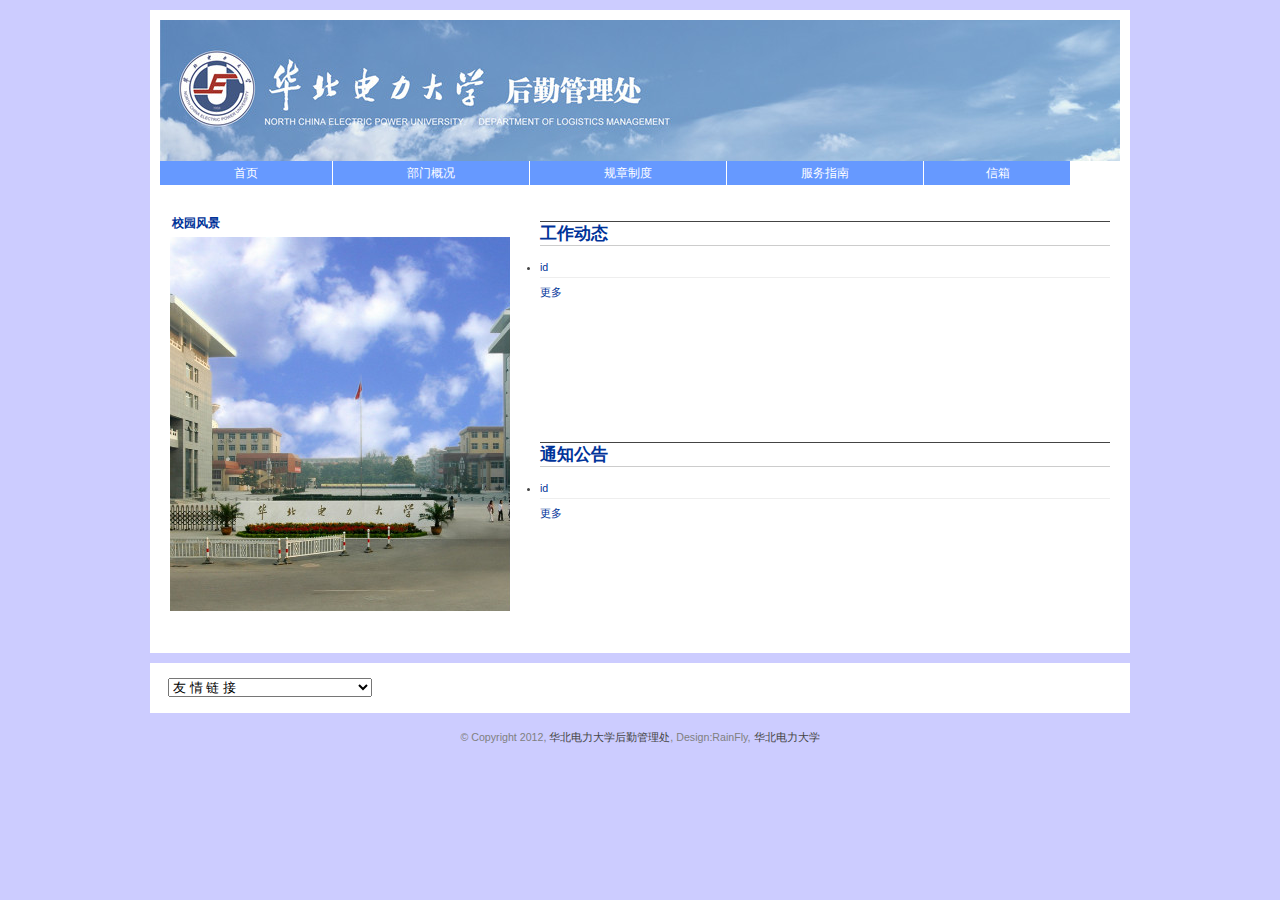
<file: index.htm>
﻿
<head>
	<title>华北电力大学（保定）后勤管理处</title>
	<meta http-equiv="Content-Type" content="text/html; charset=utf-8" />
	<link rel="stylesheet" type="text/css" href="css/main.css" media="screen" />
<script language="JavaScript">
　　var i = 1;
　　banner1= new Image();
　　banner1.src = "images\\1.jpg";
　　banner2 = new Image();
　　banner2.src = "images\\2.jpg";
　　banner3 = new Image();
　　banner3.src = "images\\3.jpg";
　　banner4 = new Image();
　　banner4.src = "images\\4.jpg";
　　function startTime(){
　　var time= new Date();
　　hours= time.getHours();
　　mins= time.getMinutes();
　　secs= time.getSeconds();
　　closeTime=hours*3600+mins*60+secs;
　　closeTime+=3;
　　Timer();
　　}
　　function Timer(){
　　var time= new Date();
　　hours= time.getHours();
　　mins= time.getMinutes();
　　secs= time.getSeconds();
　　curTime=hours*3600+mins*60+secs
　　if (curTime>=closeTime){
　　if (i<4){ // 图形总数
　　i++;
　　document.banner.src = eval("banner"+i+".src");
　　}
　　else {
　　i = 1;
　　document.banner.src = eval("banner"+i+".src");
　　}
　　startTime();
　　}
　　else{
　　window.setTimeout("Timer()",1000)}
　　}
　　</script>
</head>
<body style="text-align:center" onLoad=" startTime();">
	<div id="content">
		<img src=images/header.jpg>
		<ul id="menu">
			<li><a href="#">首页</a></li>
			<li><a href="department.htm">部门概况</a></li>
			<li><a href="rules.htm">规章制度</a></li>
			<li><a href="serve.htm">服务指南</a></li>
			<li><a id="last" href="#">信箱</a></li>
		</ul>
		<div style="clear: both;"></div>
		<div class="first">
			<h3>校园风景</h3>
		<p>
<img src="images\2.jpg" border=0 name="banner">
</p>
		</div>
		<div class="second">
            	<h2>工作动态</h2>
           	<div>
          	<ul>
			
			    <li><a>id</a></li>
			
			</ul>
			</div>
			<p class="more"><a href="#">更多</a></p>
		</div>
<div style="clear: both;"></div>
		<div class="third last">
			<h2>通知公告</h2>
			<div>
			 <ul>
		      
			  <li><a>id</a></li>
			   
		  </ul>
		  </div>
			<p class="more"><a href="#">更多</a></p>
		</div>
		
<div style="clear: both;"></div>
</div>	
<div id="prefooter">
		<p>
<select class="input" onChange="if(this.value!='')window.open(this.value);this.options[0].selected=true" size="1">
<option value="" selected>友 情 链 接</option>
<option value=http://www.21caas.com/>中国院校后勤信息网</option>
<option value=http://news.hbcf.edu.cn/hqc/>河北金融学院后勤处</option>
<option value=http://202.206.96.204/hqjt/list.asp?id=246>河北师范大学后勤集团</option>
<option value=http://hqjt.hbu.edu.cn/>河北大学后勤集团</option>
<option value=http://houqin.hebut.edu.cn/>河北工业大学后勤处</option>
<option value=http://hqc.depart.hebust.edu.cn/>河北科技大学总务处</option>
<option value=http://hqjt.depart.hebust.edu.cn/web/index.asp>河北科技大学后勤集团</option>
<option value=http://202.206.48.73/houj/default.asp>河北医科大学后勤处</option>
<option value=http://houqin.heuu.edu.cn/UI/Default.aspx>河北联合大学后勤集团</option>
<option value=http://hqc.stdu.edu.cn/>石家庄铁道学院后勤管理处</option>
<option value=http://www.jiayuanchina.com/houqin/>河北工程大学后勤集团</option>
<option value=http://www.neu.edu.cn/houqin/>东北大学后勤服务中心</option>
<option value=http://hqjt.xidian.edu.cn/>西安电子科技大学后勤服务集团</option>
<option value=http://www2.cqjtu.edu.cn/hq/>重庆交通大学后勤服务总公司</option>
</select>
</p>
	</div>
	<div id="footer">
		<p>© Copyright 2012, <a href="#">华北电力大学后勤管理处</a>, Design:RainFly, <a title="华北电力大学" href="http://202.206.208.65/">华北电力大学</a></p>
	</div>
</body>
</html>
</file>
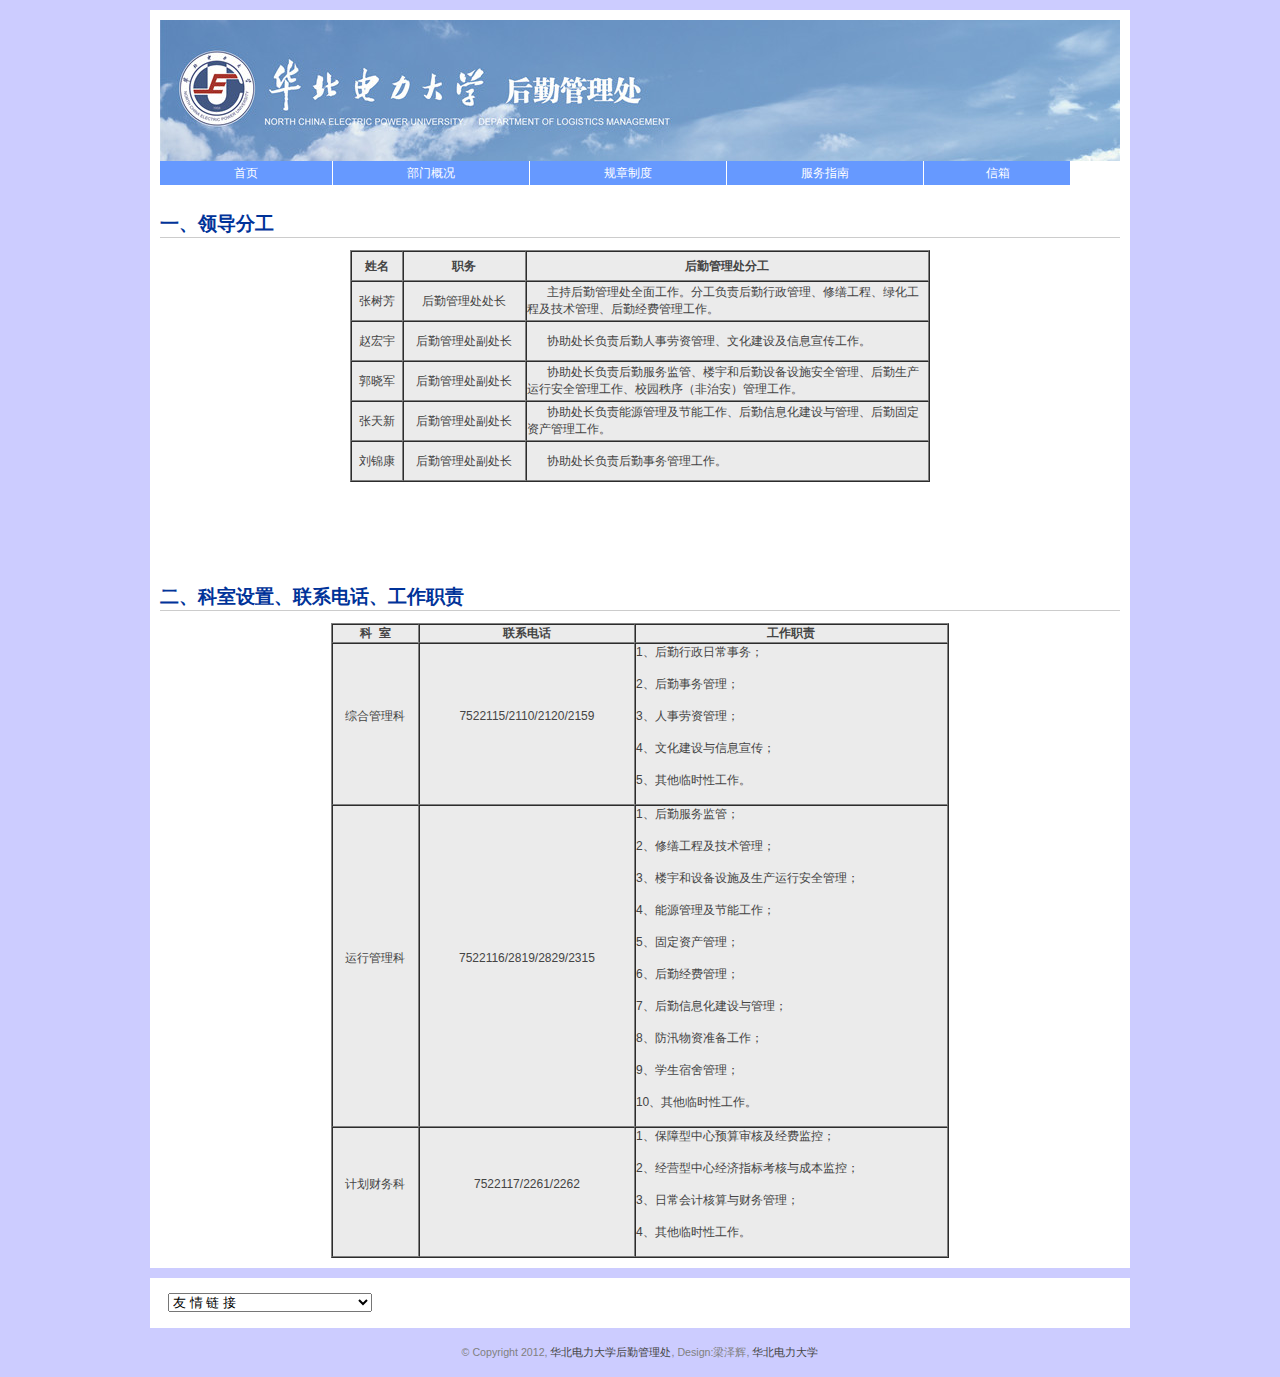
<file: department.htm>
﻿<head>
<meta http-equiv="Content-Type" content="text/html; charset=utf-8" />
<title>部门概况</title>
<link href="css/main.css" rel="stylesheet" type="text/css" />
</head>

<body style="text-align:center">
<div id="content">
		<img src=images/header.jpg>
		<ul id="menu">
			<li><a href="index.htm">首页</a></li>
			<li><a href="department.htm">部门概况</a></li>
			<li><a href="rules.htm">规章制度</a></li>
			<li><a href="serve.htm">服务指南</a></li>
			<li><a id="last" href="#">信箱</a></li>
		</ul>
  <h2 align="left">一、领导分工</h2>
  
  <div align="center">
    <table width="580" border="1" align="center" class="mast" bgcolor="#EBEBEB" cellspacing="0">
      <tr>
        <th width="49" height="30" align="center" valign="middle" scope="col">姓名</th>
        <th width="120" align="center" valign="middle" scope="col">职务</th>
        <th width="397" align="center" valign="middle" scope="col">后勤管理处分工</th>
      </tr>
      <tr>
        <td height="40" align="center" valign="middle">张树芳</td>
        <td align="center" valign="middle">后勤管理处处长</td>
        <td valign="middle">&nbsp;&nbsp;&nbsp;&nbsp;&nbsp;&nbsp;主持后勤管理处全面工作。分工负责后勤行政管理、修缮工程、绿化工程及技术管理、后勤经费管理工作。</td>
      </tr>
      <tr>
        <td height="40" align="center" valign="middle">赵宏宇</td>
        <td align="center" valign="middle">后勤管理处副处长</td>
        <td valign="middle">&nbsp;&nbsp;&nbsp;&nbsp;&nbsp;&nbsp;协助处长负责后勤人事劳资管理、文化建设及信息宣传工作。</td>
      </tr>
      <tr>
        <td height="40" align="center" valign="middle">郭晓军</td>
        <td align="center" valign="middle">后勤管理处副处长</td>
        <td valign="middle">&nbsp;&nbsp;&nbsp;&nbsp;&nbsp;&nbsp;协助处长负责后勤服务监管、楼宇和后勤设备设施安全管理、后勤生产运行安全管理工作、校园秩序（非治安）管理工作。</td>
      </tr> 
      <tr>
        <td height="40" align="center" valign="middle">张天新</td>
        <td align="center" valign="middle">后勤管理处副处长</td>
        <td valign="middle">&nbsp;&nbsp;&nbsp;&nbsp;&nbsp;&nbsp;协助处长负责能源管理及节能工作、后勤信息化建设与管理、后勤固定资产管理工作。</td>
      </tr>
      <tr>
        <td height="40" align="center" valign="middle">刘锦康</td>
        <td align="center" valign="middle">后勤管理处副处长</td>
        <td valign="middle">&nbsp;&nbsp;&nbsp;&nbsp;&nbsp;&nbsp;协助处长负责后勤事务管理工作。</td>
      </tr>
  </table>
  </div>
  <p>&nbsp;
<p>&nbsp;
<p>&nbsp;
<h2 align="left">二、科室设置、联系电话、工作职责</h2>
<div align="center">
<table width="618" border="1" align="center" class="mast"  bgcolor="#EBEBEB" cellspacing="0">
  <tr>
    <th width="83" scope="col" align="center" valign="middle" >科&nbsp;&nbsp;室</th>
    <th width="209" scope="col" align="center" valign="middle" >联系电话</th>
    <th width="304" scope="col" align="center" valign="middle" >工作职责</th>
  </tr>
  <tr>
    <td><p align="center" >综合管理科</p></td>
    <td><p align="center" >7522115/2110/2120/2159</p></td>
    <td><p >1、后勤行政日常事务；</p>
      <p >2、后勤事务管理；</p>
      <p >3、人事劳资管理；</p>
      <p >4、文化建设与信息宣传；</p>
      <p >5、其他临时性工作。</p></td>
  </tr>
  <tr>
    <td><p align="center" >运行管理科</p></td>
    <td><p align="center" >7522116/2819/2829/2315</p></td>
    <td><p >1、后勤服务监管；</p>
      <p >2、修缮工程及技术管理；</p>
      <p >3、楼宇和设备设施及生产运行安全管理；</p>
      <p >4、能源管理及节能工作；</p>
      <p >5、固定资产管理；</p>
      <p >6、后勤经费管理；</p>
      <p >7、后勤信息化建设与管理；</p>
      <p >8、防汛物资准备工作；</p>
      <p >9、学生宿舍管理；</p>
      <p >10、其他临时性工作。</p></td>
  </tr>
  <tr>
    <td><p align="center" >计划财务科</p></td>
    <td><p align="center" >7522117/2261/2262</p></td>
    <td><p >1、保障型中心预算审核及经费监控；</p>
      <p >2、经营型中心经济指标考核与成本监控；</p>
      <p >3、日常会计核算与财务管理；</p>
      <p >4、其他临时性工作。</p></td>
  </tr>
</table>
</div>
<div style="clear: both;"></div>
</div>

<div id="prefooter">
		<p>
<select class="input" onChange="if(this.value!='')window.open(this.value);this.options[0].selected=true" size="1">
<option value="" selected>友 情 链 接</option>
<option value=http://www.21caas.com/>中国院校后勤信息网</option>
<option value=http://news.hbcf.edu.cn/hqc/>河北金融学院后勤处</option>
<option value=http://202.206.96.204/hqjt/list.asp?id=246>河北师范大学后勤集团</option>
<option value=http://hqjt.hbu.edu.cn/>河北大学后勤集团</option>
<option value=http://houqin.hebut.edu.cn/>河北工业大学后勤处</option>
<option value=http://hqc.depart.hebust.edu.cn/>河北科技大学总务处</option>
<option value=http://hqjt.depart.hebust.edu.cn/web/index.asp>河北科技大学后勤集团</option>
<option value=http://202.206.48.73/houj/default.asp>河北医科大学后勤处</option>
<option value=http://houqin.heuu.edu.cn/UI/Default.aspx>河北联合大学后勤集团</option>
<option value=http://hqc.stdu.edu.cn/>石家庄铁道学院后勤管理处</option>
<option value=http://www.jiayuanchina.com/houqin/>河北工程大学后勤集团</option>
<option value=http://www.neu.edu.cn/houqin/>东北大学后勤服务中心</option>
<option value=http://hqjt.xidian.edu.cn/>西安电子科技大学后勤服务集团</option>
<option value=http://www2.cqjtu.edu.cn/hq/>重庆交通大学后勤服务总公司</option>
</select>
</p>
	</div>
	<div id="footer">
		<p>© Copyright 2012, <a href="#">华北电力大学后勤管理处</a>, Design:梁泽辉, <a title="华北电力大学" href="http://202.206.208.65/">华北电力大学</a></p>
	</div>
</body>
</html>
</file>
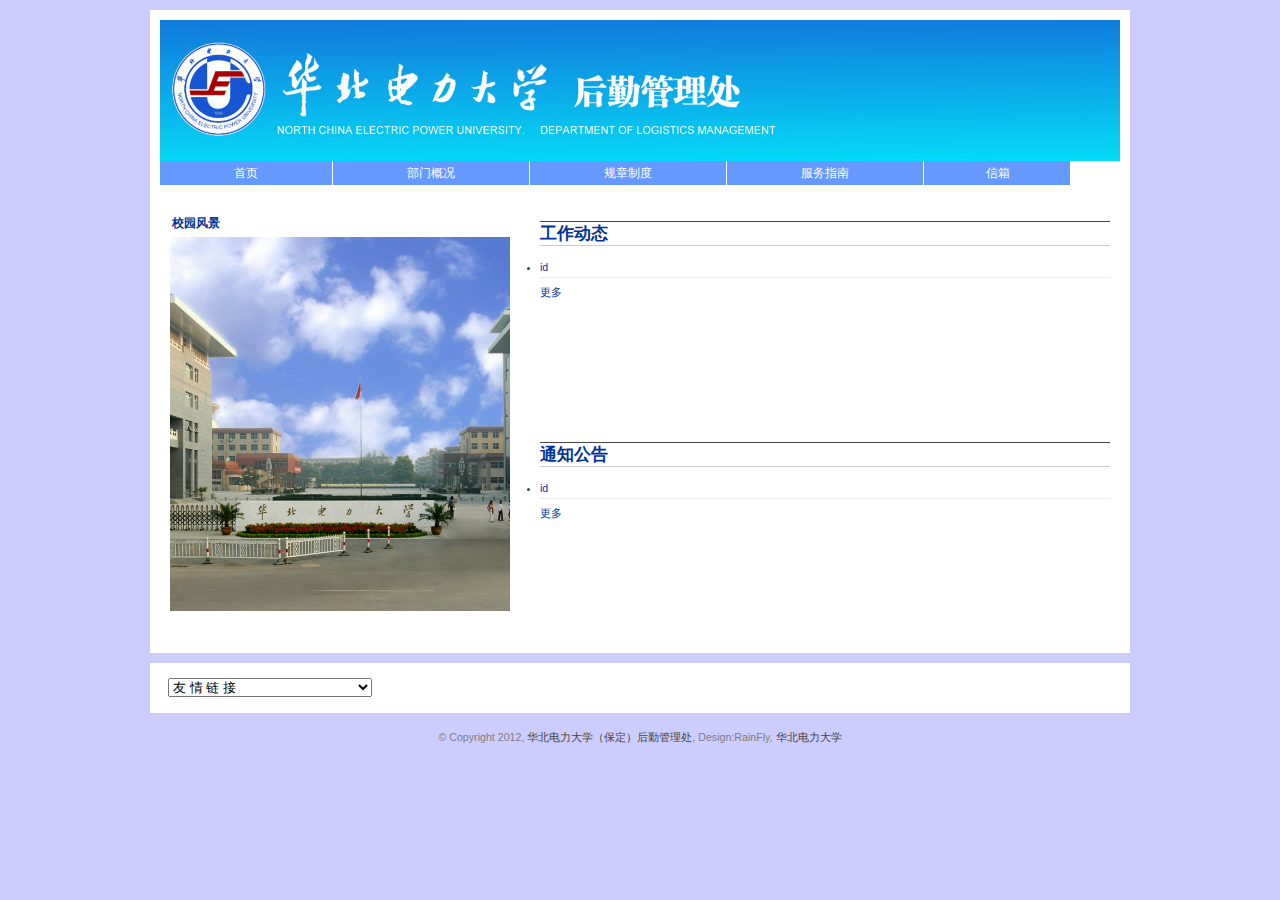
<file: index - 副本 (2).htm>
﻿
<head>
	<title>华北电力大学（保定）后勤管理处</title>
	<meta http-equiv="Content-Type" content="text/html; charset=utf-8" />
	<link rel="stylesheet" type="text/css" href="css/main.css" media="screen" />
<script language="JavaScript">
　　var i = 1;
　　banner1= new Image();
　　banner1.src = "images\\1.jpg";
　　banner2 = new Image();
　　banner2.src = "images\\2.jpg";
　　banner3 = new Image();
　　banner3.src = "images\\3.jpg";
　　banner4 = new Image();
　　banner4.src = "images\\4.jpg";
　　function startTime(){
　　var time= new Date();
　　hours= time.getHours();
　　mins= time.getMinutes();
　　secs= time.getSeconds();
　　closeTime=hours*3600+mins*60+secs;
　　closeTime+=3;
　　Timer();
　　}
　　function Timer(){
　　var time= new Date();
　　hours= time.getHours();
　　mins= time.getMinutes();
　　secs= time.getSeconds();
　　curTime=hours*3600+mins*60+secs
　　if (curTime>=closeTime){
　　if (i<4){ // 图形总数
　　i++;
　　document.banner.src = eval("banner"+i+".src");
　　}
　　else {
　　i = 1;
　　document.banner.src = eval("banner"+i+".src");
　　}
　　startTime();
　　}
　　else{
　　window.setTimeout("Timer()",1000)}
　　}
　　</script>
</head>
<body style="text-align:center" onLoad=" startTime();">
	<div id="content">
		<img src=images/header3.jpg>
		<ul id="menu">
			<li><a href="#">首页</a></li>
			<li><a href="department.htm">部门概况</a></li>
			<li><a href="rules.htm">规章制度</a></li>
			<li><a href="serve.htm">服务指南</a></li>
			<li><a id="last" href="#">信箱</a></li>
		</ul>
		<div style="clear: both;"></div>
		<div class="first">
			<h3>校园风景</h3>
		<p>
<img src="images\2.jpg" border=0 name="banner">
</p>
		</div>
		<div class="second">
            	<h2>工作动态</h2>
           	<div>
          	<ul>
			
			    <li><a>id</a></li>
			
			</ul>
			</div>
			<p class="more"><a href="#">更多</a></p>
		</div>
<div style="clear: both;"></div>
		<div class="third last">
			<h2>通知公告</h2>
			<div>
			 <ul>
		      
			  <li><a>id</a></li>
			   
		  </ul>
		  </div>
			<p class="more"><a href="#">更多</a></p>
		</div>
		
<div style="clear: both;"></div>
</div>	
<div id="prefooter">
		<p>
<select class="input" onChange="if(this.value!='')window.open(this.value);this.options[0].selected=true" size="1">
<option value="" selected>友 情 链 接</option>
<option value=http://www.21caas.com/>中国院校后勤信息网</option>
<option value=http://news.hbcf.edu.cn/hqc/>河北金融学院后勤处</option>
<option value=http://202.206.96.204/hqjt/list.asp?id=246>河北师范大学后勤集团</option>
<option value=http://hqjt.hbu.edu.cn/>河北大学后勤集团</option>
<option value=http://houqin.hebut.edu.cn/>河北工业大学后勤处</option>
<option value=http://hqc.depart.hebust.edu.cn/>河北科技大学总务处</option>
<option value=http://hqjt.depart.hebust.edu.cn/web/index.asp>河北科技大学后勤集团</option>
<option value=http://202.206.48.73/houj/default.asp>河北医科大学后勤处</option>
<option value=http://houqin.heuu.edu.cn/UI/Default.aspx>河北联合大学后勤集团</option>
<option value=http://hqc.stdu.edu.cn/>石家庄铁道学院后勤管理处</option>
<option value=http://www.jiayuanchina.com/houqin/>河北工程大学后勤集团</option>
<option value=http://www.neu.edu.cn/houqin/>东北大学后勤服务中心</option>
<option value=http://hqjt.xidian.edu.cn/>西安电子科技大学后勤服务集团</option>
<option value=http://www2.cqjtu.edu.cn/hq/>重庆交通大学后勤服务总公司</option>
</select>
</p>
	</div>
	<div id="footer">
		<p>© Copyright 2012, <a href="#">华北电力大学（保定）后勤管理处</a>, Design:RainFly, <a title="华北电力大学" href="http://202.206.208.65/">华北电力大学</a></p>
	</div>
</body>
</html>
</file>
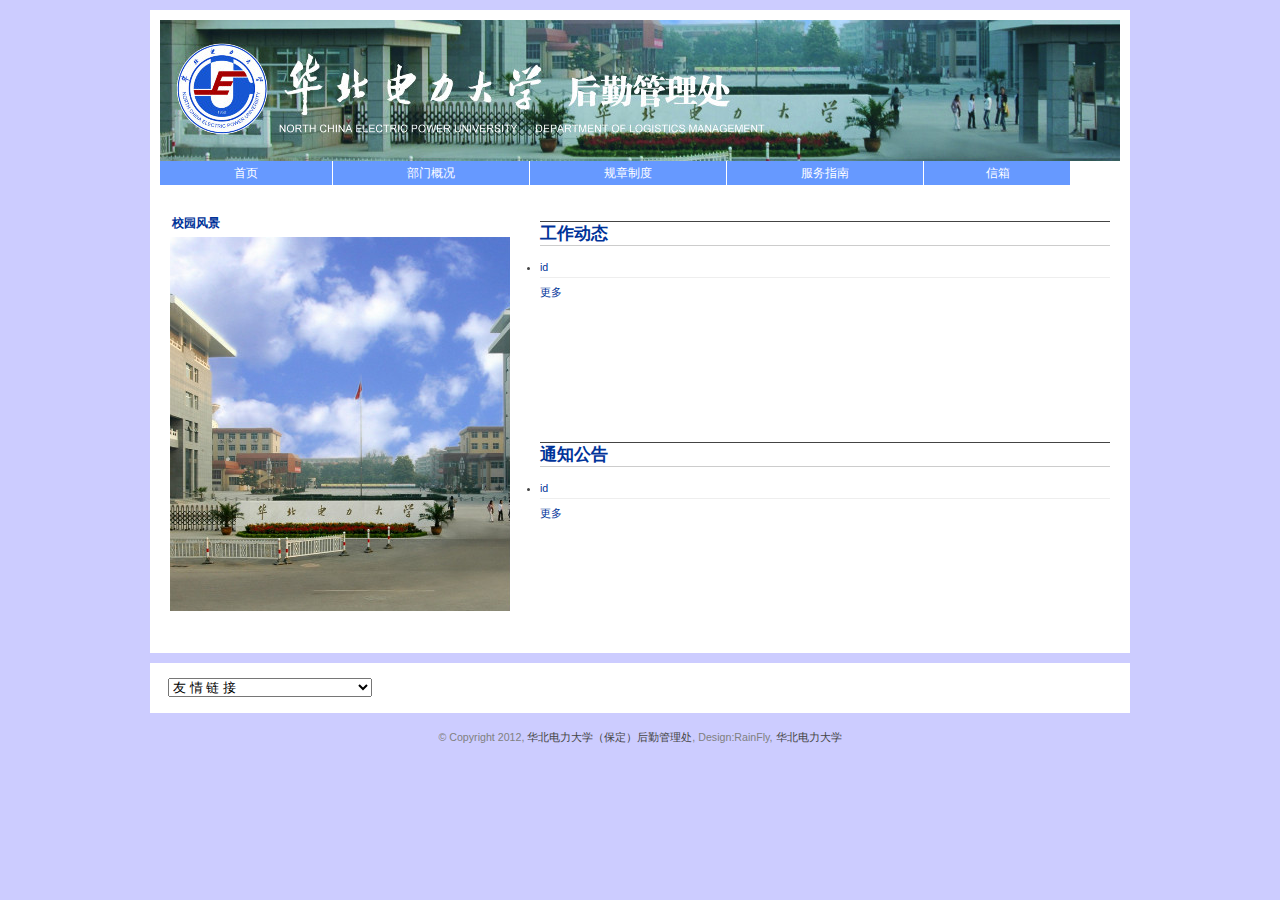
<file: index - 副本 (3).htm>
﻿
<head>
	<title>华北电力大学（保定）后勤管理处</title>
	<meta http-equiv="Content-Type" content="text/html; charset=utf-8" />
	<link rel="stylesheet" type="text/css" href="css/main.css" media="screen" />
<script language="JavaScript">
　　var i = 1;
　　banner1= new Image();
　　banner1.src = "images\\1.jpg";
　　banner2 = new Image();
　　banner2.src = "images\\2.jpg";
　　banner3 = new Image();
　　banner3.src = "images\\3.jpg";
　　banner4 = new Image();
　　banner4.src = "images\\4.jpg";
　　function startTime(){
　　var time= new Date();
　　hours= time.getHours();
　　mins= time.getMinutes();
　　secs= time.getSeconds();
　　closeTime=hours*3600+mins*60+secs;
　　closeTime+=3;
　　Timer();
　　}
　　function Timer(){
　　var time= new Date();
　　hours= time.getHours();
　　mins= time.getMinutes();
　　secs= time.getSeconds();
　　curTime=hours*3600+mins*60+secs
　　if (curTime>=closeTime){
　　if (i<4){ // 图形总数
　　i++;
　　document.banner.src = eval("banner"+i+".src");
　　}
　　else {
　　i = 1;
　　document.banner.src = eval("banner"+i+".src");
　　}
　　startTime();
　　}
　　else{
　　window.setTimeout("Timer()",1000)}
　　}
　　</script>
</head>
<body style="text-align:center" onLoad=" startTime();">
	<div id="content">
		<img src=images/header4.jpg>
		<ul id="menu">
			<li><a href="#">首页</a></li>
			<li><a href="department.htm">部门概况</a></li>
			<li><a href="rules.htm">规章制度</a></li>
			<li><a href="serve.htm">服务指南</a></li>
			<li><a id="last" href="#">信箱</a></li>
		</ul>
		<div style="clear: both;"></div>
		<div class="first">
			<h3>校园风景</h3>
		<p>
<img src="images\2.jpg" border=0 name="banner">
</p>
		</div>
		<div class="second">
            	<h2>工作动态</h2>
           	<div>
          	<ul>
			
			    <li><a>id</a></li>
			
			</ul>
			</div>
			<p class="more"><a href="#">更多</a></p>
		</div>
<div style="clear: both;"></div>
		<div class="third last">
			<h2>通知公告</h2>
			<div>
			 <ul>
		      
			  <li><a>id</a></li>
			   
		  </ul>
		  </div>
			<p class="more"><a href="#">更多</a></p>
		</div>
		
<div style="clear: both;"></div>
</div>	
<div id="prefooter">
		<p>
<select class="input" onChange="if(this.value!='')window.open(this.value);this.options[0].selected=true" size="1">
<option value="" selected>友 情 链 接</option>
<option value=http://www.21caas.com/>中国院校后勤信息网</option>
<option value=http://news.hbcf.edu.cn/hqc/>河北金融学院后勤处</option>
<option value=http://202.206.96.204/hqjt/list.asp?id=246>河北师范大学后勤集团</option>
<option value=http://hqjt.hbu.edu.cn/>河北大学后勤集团</option>
<option value=http://houqin.hebut.edu.cn/>河北工业大学后勤处</option>
<option value=http://hqc.depart.hebust.edu.cn/>河北科技大学总务处</option>
<option value=http://hqjt.depart.hebust.edu.cn/web/index.asp>河北科技大学后勤集团</option>
<option value=http://202.206.48.73/houj/default.asp>河北医科大学后勤处</option>
<option value=http://houqin.heuu.edu.cn/UI/Default.aspx>河北联合大学后勤集团</option>
<option value=http://hqc.stdu.edu.cn/>石家庄铁道学院后勤管理处</option>
<option value=http://www.jiayuanchina.com/houqin/>河北工程大学后勤集团</option>
<option value=http://www.neu.edu.cn/houqin/>东北大学后勤服务中心</option>
<option value=http://hqjt.xidian.edu.cn/>西安电子科技大学后勤服务集团</option>
<option value=http://www2.cqjtu.edu.cn/hq/>重庆交通大学后勤服务总公司</option>
</select>
</p>
	</div>
	<div id="footer">
		<p>© Copyright 2012, <a href="#">华北电力大学（保定）后勤管理处</a>, Design:RainFly, <a title="华北电力大学" href="http://202.206.208.65/">华北电力大学</a></p>
	</div>
</body>
</html>
</file>
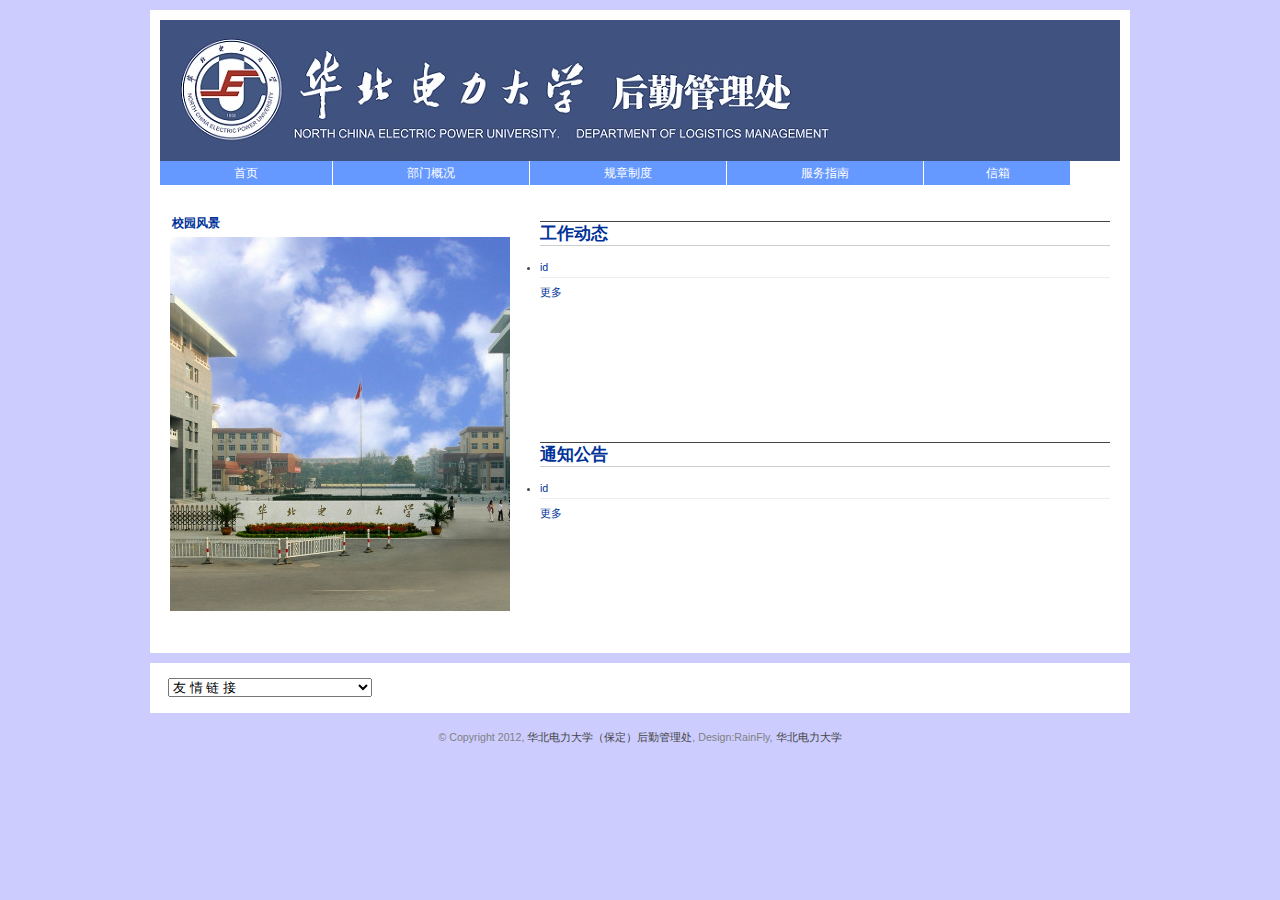
<file: index - 副本.htm>
﻿
<head>
	<title>华北电力大学（保定）后勤管理处</title>
	<meta http-equiv="Content-Type" content="text/html; charset=utf-8" />
	<link rel="stylesheet" type="text/css" href="css/main.css" media="screen" />
<script language="JavaScript">
　　var i = 1;
　　banner1= new Image();
　　banner1.src = "images\\1.jpg";
　　banner2 = new Image();
　　banner2.src = "images\\2.jpg";
　　banner3 = new Image();
　　banner3.src = "images\\3.jpg";
　　banner4 = new Image();
　　banner4.src = "images\\4.jpg";
　　function startTime(){
　　var time= new Date();
　　hours= time.getHours();
　　mins= time.getMinutes();
　　secs= time.getSeconds();
　　closeTime=hours*3600+mins*60+secs;
　　closeTime+=3;
　　Timer();
　　}
　　function Timer(){
　　var time= new Date();
　　hours= time.getHours();
　　mins= time.getMinutes();
　　secs= time.getSeconds();
　　curTime=hours*3600+mins*60+secs
　　if (curTime>=closeTime){
　　if (i<4){ // 图形总数
　　i++;
　　document.banner.src = eval("banner"+i+".src");
　　}
　　else {
　　i = 1;
　　document.banner.src = eval("banner"+i+".src");
　　}
　　startTime();
　　}
　　else{
　　window.setTimeout("Timer()",1000)}
　　}
　　</script>
</head>
<body style="text-align:center" onLoad=" startTime();">
	<div id="content">
		<img src=images/header2.jpg>
		<ul id="menu">
			<li><a href="#">首页</a></li>
			<li><a href="department.htm">部门概况</a></li>
			<li><a href="rules.htm">规章制度</a></li>
			<li><a href="serve.htm">服务指南</a></li>
			<li><a id="last" href="#">信箱</a></li>
		</ul>
		<div style="clear: both;"></div>
		<div class="first">
			<h3>校园风景</h3>
		<p>
<img src="images\2.jpg" border=0 name="banner">
</p>
		</div>
		<div class="second">
            	<h2>工作动态</h2>
           	<div>
          	<ul>
			
			    <li><a>id</a></li>
			
			</ul>
			</div>
			<p class="more"><a href="#">更多</a></p>
		</div>
<div style="clear: both;"></div>
		<div class="third last">
			<h2>通知公告</h2>
			<div>
			 <ul>
		      
			  <li><a>id</a></li>
			   
		  </ul>
		  </div>
			<p class="more"><a href="#">更多</a></p>
		</div>
		
<div style="clear: both;"></div>
</div>	
<div id="prefooter">
		<p>
<select class="input" onChange="if(this.value!='')window.open(this.value);this.options[0].selected=true" size="1">
<option value="" selected>友 情 链 接</option>
<option value=http://www.21caas.com/>中国院校后勤信息网</option>
<option value=http://news.hbcf.edu.cn/hqc/>河北金融学院后勤处</option>
<option value=http://202.206.96.204/hqjt/list.asp?id=246>河北师范大学后勤集团</option>
<option value=http://hqjt.hbu.edu.cn/>河北大学后勤集团</option>
<option value=http://houqin.hebut.edu.cn/>河北工业大学后勤处</option>
<option value=http://hqc.depart.hebust.edu.cn/>河北科技大学总务处</option>
<option value=http://hqjt.depart.hebust.edu.cn/web/index.asp>河北科技大学后勤集团</option>
<option value=http://202.206.48.73/houj/default.asp>河北医科大学后勤处</option>
<option value=http://houqin.heuu.edu.cn/UI/Default.aspx>河北联合大学后勤集团</option>
<option value=http://hqc.stdu.edu.cn/>石家庄铁道学院后勤管理处</option>
<option value=http://www.jiayuanchina.com/houqin/>河北工程大学后勤集团</option>
<option value=http://www.neu.edu.cn/houqin/>东北大学后勤服务中心</option>
<option value=http://hqjt.xidian.edu.cn/>西安电子科技大学后勤服务集团</option>
<option value=http://www2.cqjtu.edu.cn/hq/>重庆交通大学后勤服务总公司</option>
</select>
</p>
	</div>
	<div id="footer">
		<p>© Copyright 2012, <a href="#">华北电力大学（保定）后勤管理处</a>, Design:RainFly, <a title="华北电力大学" href="http://202.206.208.65/">华北电力大学</a></p>
	</div>
</body>
</html>
</file>
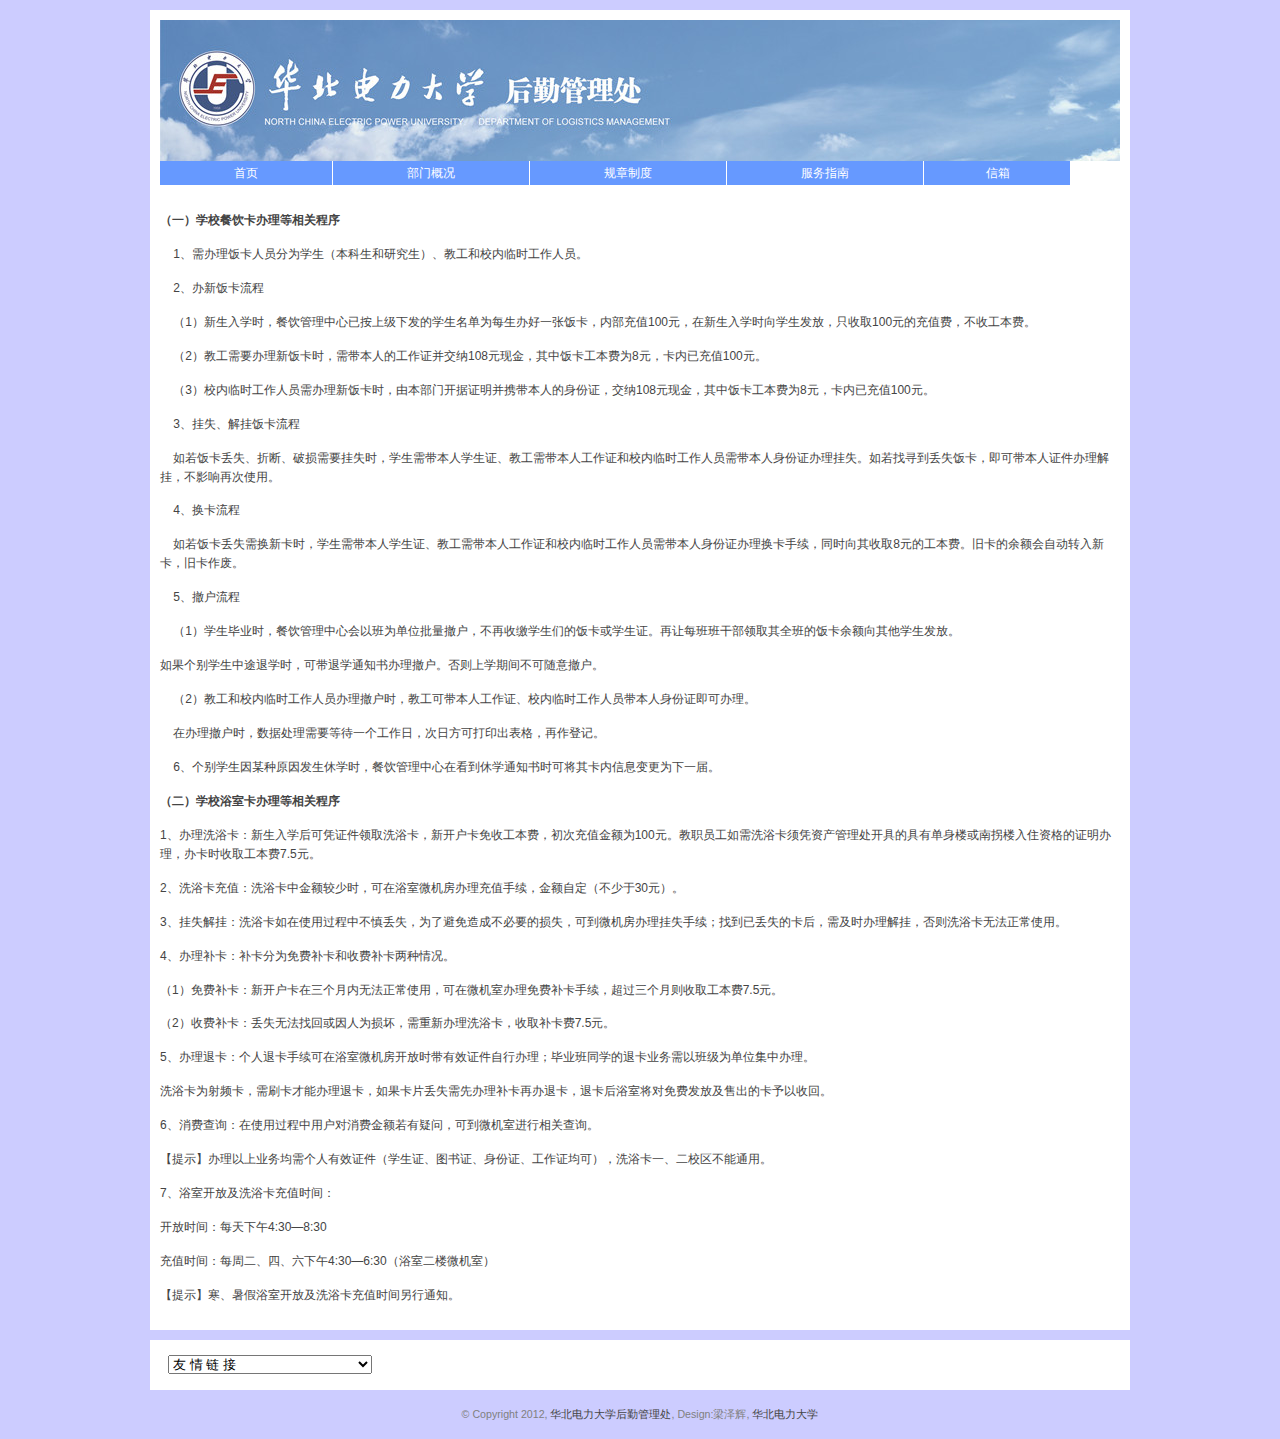
<file: rules.htm>
﻿<head>
<meta http-equiv="Content-Type" content="text/html; charset=utf-8" />
<title>规章制度</title>
<link href="css/main.css" rel="stylesheet" type="text/css" />
</head>

<body style="text-align:center">
<div id="content">
		<img src=images/header.jpg>
		<ul id="menu">
			<li><a href="index.htm">首页</a></li>
			<li><a href="department.htm">部门概况</a></li>
			<li><a href="rules.htm">规章制度</a></li>
			<li><a href="serve.htm">服务指南</a></li>
			<li><a id="last" href="#">信箱</a></li>
		</ul>
<div align="left" class="mast">
        <p ><strong>（一）学校餐饮卡办理等相关程序 </strong></p>
		<p >&nbsp;&nbsp;&nbsp;&nbsp;1、需办理饭卡人员分为学生（本科生和研究生）、教工和校内临时工作人员。 </p>
		<p >&nbsp;&nbsp;&nbsp;&nbsp;2、办新饭卡流程 </p>
		<p >&nbsp;&nbsp;&nbsp;&nbsp;（1）新生入学时，餐饮管理中心已按上级下发的学生名单为每生办好一张饭卡，内部充值100元，在新生入学时向学生发放，只收取100元的充值费，不收工本费。 </p>
		<p >&nbsp;&nbsp;&nbsp;&nbsp;（2）教工需要办理新饭卡时，需带本人的工作证并交纳108元现金，其中饭卡工本费为8元，卡内已充值100元。 </p>
		<p >&nbsp;&nbsp;&nbsp;&nbsp;（3）校内临时工作人员需办理新饭卡时，由本部门开据证明并携带本人的身份证，交纳108元现金，其中饭卡工本费为8元，卡内已充值100元。 </p>
		<p >&nbsp;&nbsp;&nbsp;&nbsp;3、挂失、解挂饭卡流程 </p>
		<p >&nbsp;&nbsp;&nbsp;&nbsp;如若饭卡丢失、折断、破损需要挂失时，学生需带本人学生证、教工需带本人工作证和校内临时工作人员需带本人身份证办理挂失。如若找寻到丢失饭卡，即可带本人证件办理解挂，不影响再次使用。 </p>
		<p >&nbsp;&nbsp;&nbsp;&nbsp;4、换卡流程 </p>
		<p >&nbsp;&nbsp;&nbsp;&nbsp;如若饭卡丢失需换新卡时，学生需带本人学生证、教工需带本人工作证和校内临时工作人员需带本人身份证办理换卡手续，同时向其收取8元的工本费。旧卡的余额会自动转入新卡，旧卡作废。 </p>
		<p >&nbsp;&nbsp;&nbsp;&nbsp;5、撤户流程 </p>
		<p >&nbsp;&nbsp;&nbsp;&nbsp;（1）学生毕业时，餐饮管理中心会以班为单位批量撤户，不再收缴学生们的饭卡或学生证。再让每班班干部领取其全班的饭卡余额向其他学生发放。 </p>
		<p >如果个别学生中途退学时，可带退学通知书办理撤户。否则上学期间不可随意撤户。 </p>
		<p >&nbsp;&nbsp;&nbsp;&nbsp;（2）教工和校内临时工作人员办理撤户时，教工可带本人工作证、校内临时工作人员带本人身份证即可办理。 </p>
		<p >&nbsp;&nbsp;&nbsp;&nbsp;在办理撤户时，数据处理需要等待一个工作日，次日方可打印出表格，再作登记。 </p>
		<p >&nbsp;&nbsp;&nbsp;&nbsp;6、个别学生因某种原因发生休学时，餐饮管理中心在看到休学通知书时可将其卡内信息变更为下一届。 </p>
		<p ><strong>（二）学校浴室卡办理等相关程序 </strong></p>
		<p >1、办理洗浴卡：新生入学后可凭证件领取洗浴卡，新开户卡免收工本费，初次充值金额为100元。教职员工如需洗浴卡须凭资产管理处开具的具有单身楼或南拐楼入住资格的证明办理，办卡时收取工本费7.5元。 </p>
		<p >2、洗浴卡充值：洗浴卡中金额较少时，可在浴室微机房办理充值手续，金额自定（不少于30元）。 </p>
		<p >3、挂失解挂：洗浴卡如在使用过程中不慎丢失，为了避免造成不必要的损失，可到微机房办理挂失手续；找到已丢失的卡后，需及时办理解挂，否则洗浴卡无法正常使用。 </p>
		<p >4、办理补卡：补卡分为免费补卡和收费补卡两种情况。 </p>
		<p >（1）免费补卡：新开户卡在三个月内无法正常使用，可在微机室办理免费补卡手续，超过三个月则收取工本费7.5元。 </p>
		<p >（2）收费补卡：丢失无法找回或因人为损坏，需重新办理洗浴卡，收取补卡费7.5元。 </p>
		<p >5、办理退卡：个人退卡手续可在浴室微机房开放时带有效证件自行办理；毕业班同学的退卡业务需以班级为单位集中办理。 </p>
		<p >洗浴卡为射频卡，需刷卡才能办理退卡，如果卡片丢失需先办理补卡再办退卡，退卡后浴室将对免费发放及售出的卡予以收回。 </p>
		<p >6、消费查询：在使用过程中用户对消费金额若有疑问，可到微机室进行相关查询。 </p>
		<p >【提示】办理以上业务均需个人有效证件（学生证、图书证、身份证、工作证均可），洗浴卡一、二校区不能通用。 </p>
		<p >7、浴室开放及洗浴卡充值时间： </p>
		<p >开放时间：每天下午4:30&#8212;8:30 </p>
		<p >充值时间：每周二、四、六下午4:30&#8212;6:30（浴室二楼微机室） </p>
		<p >【提示】寒、暑假浴室开放及洗浴卡充值时间另行通知。</p>
</div>
		<div style="clear: both;"></div>
</div>
<div id="prefooter">
		<p>
<select class="input" onChange="if(this.value!='')window.open(this.value);this.options[0].selected=true" size="1">
<option value="" selected>友 情 链 接</option>
<option value=http://www.21caas.com/>中国院校后勤信息网</option>
<option value=http://news.hbcf.edu.cn/hqc/>河北金融学院后勤处</option>
<option value=http://202.206.96.204/hqjt/list.asp?id=246>河北师范大学后勤集团</option>
<option value=http://hqjt.hbu.edu.cn/>河北大学后勤集团</option>
<option value=http://houqin.hebut.edu.cn/>河北工业大学后勤处</option>
<option value=http://hqc.depart.hebust.edu.cn/>河北科技大学总务处</option>
<option value=http://hqjt.depart.hebust.edu.cn/web/index.asp>河北科技大学后勤集团</option>
<option value=http://202.206.48.73/houj/default.asp>河北医科大学后勤处</option>
<option value=http://houqin.heuu.edu.cn/UI/Default.aspx>河北联合大学后勤集团</option>
<option value=http://hqc.stdu.edu.cn/>石家庄铁道学院后勤管理处</option>
<option value=http://www.jiayuanchina.com/houqin/>河北工程大学后勤集团</option>
<option value=http://www.neu.edu.cn/houqin/>东北大学后勤服务中心</option>
<option value=http://hqjt.xidian.edu.cn/>西安电子科技大学后勤服务集团</option>
<option value=http://www2.cqjtu.edu.cn/hq/>重庆交通大学后勤服务总公司</option>
</select>
</p>
	</div>
	<div id="footer">
		<p>© Copyright 2012, <a href="#">华北电力大学后勤管理处</a>, Design:梁泽辉, <a title="华北电力大学" href="http://202.206.208.65/">华北电力大学</a></p>
	</div>
</body>
</html>
</file>
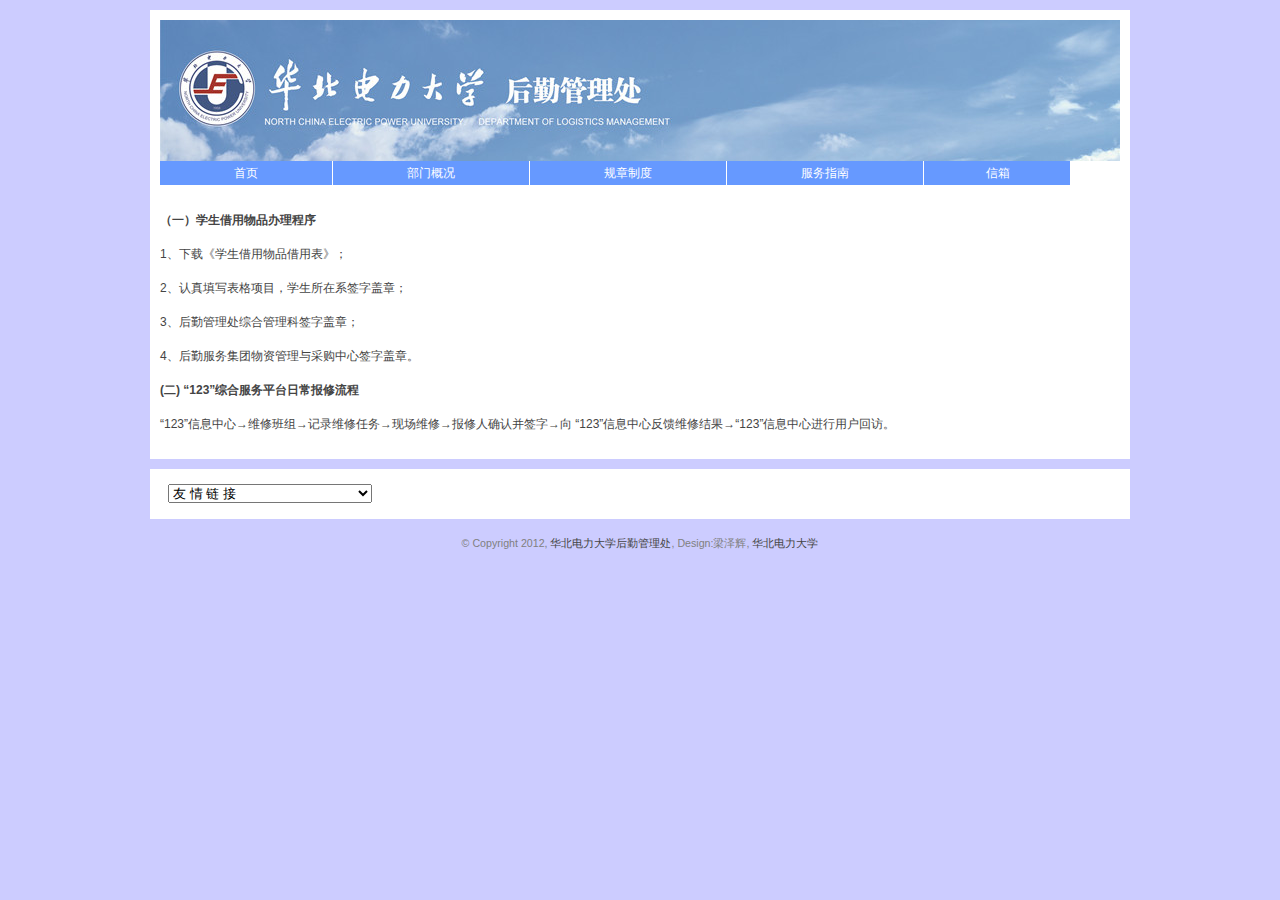
<file: serve.htm>
﻿<head>
<meta http-equiv="Content-Type" content="text/html; charset=utf-8" />
<title>服务指南</title>
<link href="css/main.css" rel="stylesheet" type="text/css" />
</head>

<body style="text-align:center">
<div id="content">
		<img src=images/header.jpg>
		<ul id="menu">
			<li><a href="index.htm">首页</a></li>
			<li><a href="department.htm">部门概况</a></li>
			<li><a href="rules.htm">规章制度</a></li>
			<li><a href="serve.htm">服务指南</a></li>
			<li><a id="last" href="#">信箱</a></li>
		</ul>
<div align="left" class="mast">
        <p ><strong>（一）学生借用物品办理程序 </strong></p>
        <p >1、下载《学生借用物品借用表》； </p>
        <p >2、认真填写表格项目，学生所在系签字盖章； </p>
        <p >3、后勤管理处综合管理科签字盖章； </p>
        <p >4、后勤服务集团物资管理与采购中心签字盖章。 </p>
        <p ><strong>(二)&nbsp;&#8220;123&#8221;综合服务平台日常报修流程 </strong></p>
        <p >&#8220;123&#8221;信息中心&#8594;维修班组&#8594;记录维修任务&#8594;现场维修&#8594;报修人确认并签字&#8594;向&nbsp;&#8220;123&#8221;信息中心反馈维修结果&#8594;&#8220;123&#8221;信息中心进行用户回访。 </p>
</div>
		<div style="clear: both;"></div>
</div>
<div id="prefooter">
		<p>
<select class="input" onChange="if(this.value!='')window.open(this.value);this.options[0].selected=true" size="1">
<option value="" selected>友 情 链 接</option>
<option value=http://www.21caas.com/>中国院校后勤信息网</option>
<option value=http://news.hbcf.edu.cn/hqc/>河北金融学院后勤处</option>
<option value=http://202.206.96.204/hqjt/list.asp?id=246>河北师范大学后勤集团</option>
<option value=http://hqjt.hbu.edu.cn/>河北大学后勤集团</option>
<option value=http://houqin.hebut.edu.cn/>河北工业大学后勤处</option>
<option value=http://hqc.depart.hebust.edu.cn/>河北科技大学总务处</option>
<option value=http://hqjt.depart.hebust.edu.cn/web/index.asp>河北科技大学后勤集团</option>
<option value=http://202.206.48.73/houj/default.asp>河北医科大学后勤处</option>
<option value=http://houqin.heuu.edu.cn/UI/Default.aspx>河北联合大学后勤集团</option>
<option value=http://hqc.stdu.edu.cn/>石家庄铁道学院后勤管理处</option>
<option value=http://www.jiayuanchina.com/houqin/>河北工程大学后勤集团</option>
<option value=http://www.neu.edu.cn/houqin/>东北大学后勤服务中心</option>
<option value=http://hqjt.xidian.edu.cn/>西安电子科技大学后勤服务集团</option>
<option value=http://www2.cqjtu.edu.cn/hq/>重庆交通大学后勤服务总公司</option>
</select>
</p>
	</div>
	<div id="footer">
		<p>© Copyright 2012, <a href="#">华北电力大学后勤管理处</a>, Design:梁泽辉, <a title="华北电力大学" href="http://202.206.208.65/">华北电力大学</a></p>
	</div>
</body>
</html>
</file>
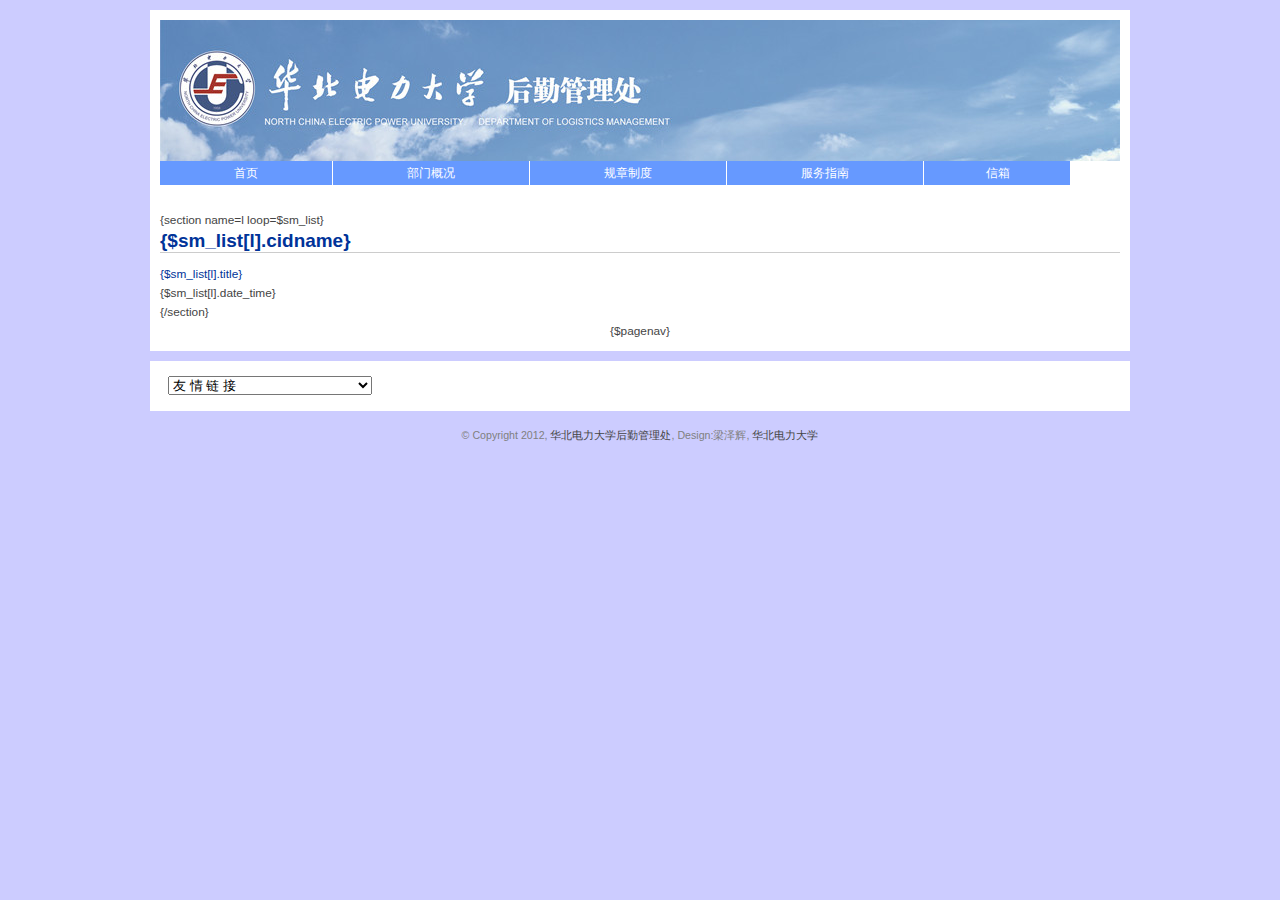
<file: work.htm>
﻿<head>
<meta http-equiv="Content-Type" content="text/html; charset=utf-8" />
<title>工作动态</title>
<link href="css/main.css" rel="stylesheet" type="text/css" />
</head>

<body style="text-align:center">
<div id="content">
		<img src=images/header.jpg>
		<ul id="menu">
			<li><a href="index.htm">首页</a></li>
			<li><a href="department.htm">部门概况</a></li>
			<li><a href="rules.htm">规章制度</a></li>
			<li><a href="serve.htm">服务指南</a></li>
			<li><a id="last" href="#">信箱</a></li>
		</ul>


<div align="left">
     <php> {section name=l loop=$sm_list}
     <div class="listtt">
      <h2><a href="list.php?cid={$sm_list[l].cid}">{$sm_list[l].cidname}</a></h2>
      <span><a href="view.php?id={$sm_list[l].id}">{$sm_list[l].title}</a></span>
      <div id="more">{$sm_list[l].date_time}</div>
    </div>
    {/section}

</div>
		
{$pagenav}        
        
        <div style="clear: both;"></div>
</div>
<div id="prefooter">
		<p>
<select class="input" onChange="if(this.value!='')window.open(this.value);this.options[0].selected=true" size="1">
<option value="" selected>友 情 链 接</option>
<option value=http://www.21caas.com/>中国院校后勤信息网</option>
<option value=http://news.hbcf.edu.cn/hqc/>河北金融学院后勤处</option>
<option value=http://202.206.96.204/hqjt/list.asp?id=246>河北师范大学后勤集团</option>
<option value=http://hqjt.hbu.edu.cn/>河北大学后勤集团</option>
<option value=http://houqin.hebut.edu.cn/>河北工业大学后勤处</option>
<option value=http://hqc.depart.hebust.edu.cn/>河北科技大学总务处</option>
<option value=http://hqjt.depart.hebust.edu.cn/web/index.asp>河北科技大学后勤集团</option>
<option value=http://202.206.48.73/houj/default.asp>河北医科大学后勤处</option>
<option value=http://houqin.heuu.edu.cn/UI/Default.aspx>河北联合大学后勤集团</option>
<option value=http://hqc.stdu.edu.cn/>石家庄铁道学院后勤管理处</option>
<option value=http://www.jiayuanchina.com/houqin/>河北工程大学后勤集团</option>
<option value=http://www.neu.edu.cn/houqin/>东北大学后勤服务中心</option>
<option value=http://hqjt.xidian.edu.cn/>西安电子科技大学后勤服务集团</option>
<option value=http://www2.cqjtu.edu.cn/hq/>重庆交通大学后勤服务总公司</option>
</select>
</p>
	</div>
	<div id="footer">
		<p>© Copyright 2012, <a href="#">华北电力大学后勤管理处</a>, Design:梁泽辉, <a title="华北电力大学" href="http://202.206.208.65/">华北电力大学</a></p>
	</div>
</body>
</html>
</file>
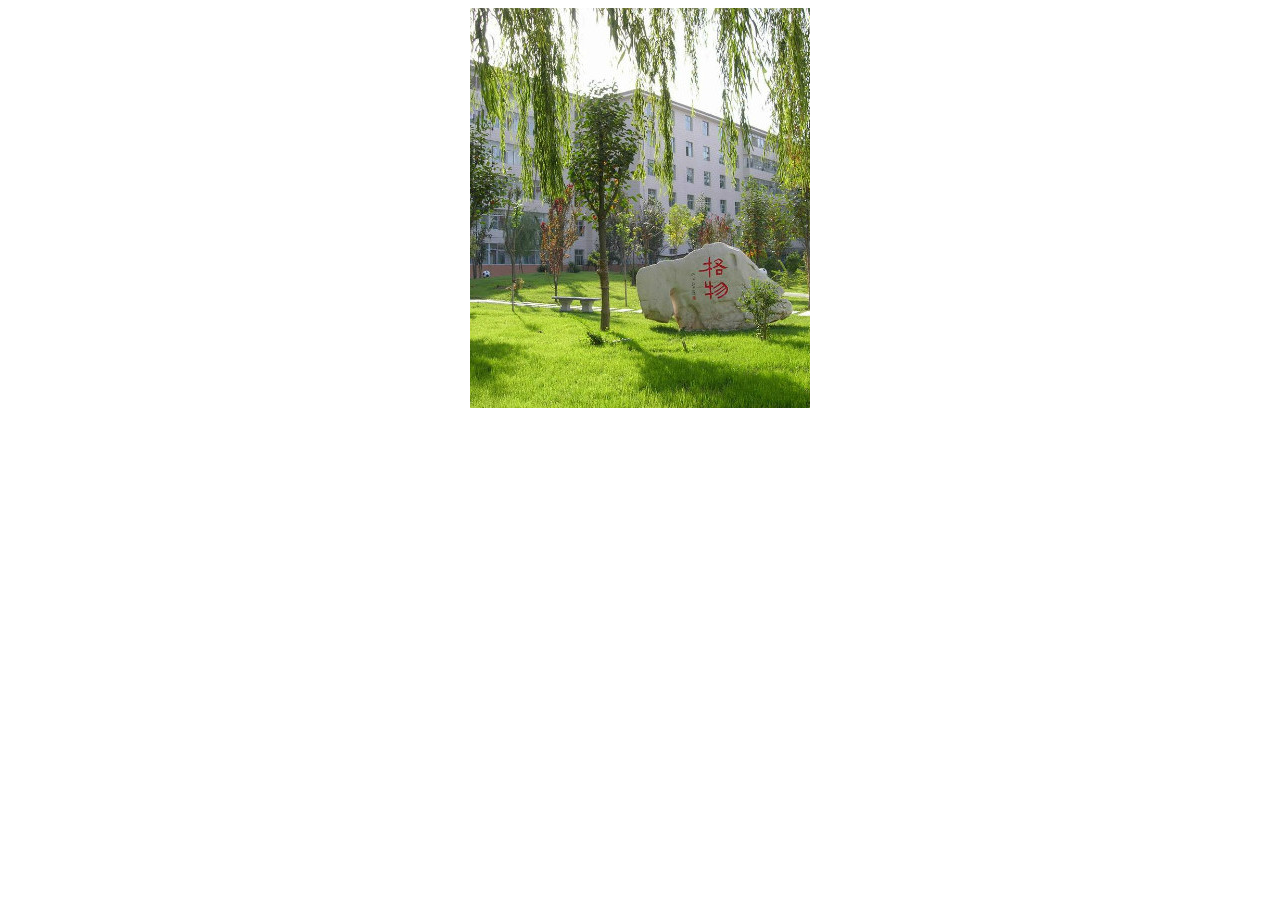
<file: images/test.htm>
﻿<html>
<head>
<script language="JavaScript">
　　var i = 1;
　　banner1= new Image();
　　banner1.src = "1.jpg";
　　banner2 = new Image();
　　banner2.src = "2.jpg";
　　banner3 = new Image();
　　banner3.src = "3.jpg";
　　function startTime(){
　　var time= new Date();
　　hours= time.getHours();
　　mins= time.getMinutes();
　　secs= time.getSeconds();
　　closeTime=hours*3600+mins*60+secs;
　　closeTime+=1;
　　Timer();
　　}
　　function Timer(){
　　var time= new Date();
　　hours= time.getHours();
　　mins= time.getMinutes();
　　secs= time.getSeconds();
　　curTime=hours*3600+mins*60+secs
　　if (curTime>=closeTime){
　　if (i<3){ // 图形总数
　　i++;
　　document.banner.src = eval("banner"+i+".src");
　　}
　　else {
　　i = 1;
　　document.banner.src = eval("banner"+i+".src");
　　}
　　startTime();
　　}
　　else{
　　window.setTimeout("Timer()",1000)}
　　}
　　</script>
</head>
<body onLoad=" startTime();">
<center><img src="1.jpg" border=0 name="banner"></center>
</body>
</html>
</file>
<file: css/main.css>
*{ margin: 0; padding: 0; }* 
body { font: .74em Verdana, Arial, "Trebuchet MS", Tahoma, sans-serif; line-height: 1.6em; background: #CCCCFF; color: #444; }

a {	color: #003399;	background: inherit; text-decoration: none; }
a:hover { color: #808080; background: inherit; }
p { margin: 0 0 15px 0; }
h1 { font: normal 3.7em "Trebuchet MS", Arial, Sans-Serif; color: #fff; }
h1 a { color: #fff; background: inherit; }
h1 a:hover { color: #E4FFD3; background: inherit; }
sup { font-size: .3em; color: #DFCDA2; }
h2 { color: #003399; font: bold 1.6em "Trebuchet MS", Arial, Sans-Serif; margin: 0 0 12px; border-bottom: 1px solid #ccc; }
h3 { color: #003399;  padding: 3px 2px; margin: 0 0 1px; }

#content { width: 960px; margin: 10px auto; background: #fff; padding: 10px; }

#header { background: #fff url(../images/header.jpg) no-repeat; height: 141px; }
	#header p { margin: 30px 0 0; color: #D6E5EA; }
	#logo { padding: 40px 0 0 20px;  float: left; width: 400px; }
	
	#menu { margin: 0 0 50px; }
		#menu li { list-style: none; float: left; }
		#menu li a { cursor: pointer; padding: 5px 74px; line-height: 25px; background: #6699FF; margin: 0 1px 0 0; color: #FFFFFF; }
		#menu li a:hover { background: #3366CC; color: #000; }
		#menu li a.current { background: #66A3CF; color: #fff; }
		#menu li a#last  { margin: 0px 0px 0px 0px; padding: 5px 60px 5px 62px; }
.first { text-align:left;overflow:hidden; font-size: .9em;  float: left; width: 340px;height:400px; margin: 0 30px 10px 10px; }
.second { position:relative;top: -400px;text-align:left;font-size: .9em;  float:right; width: 570px;height:0px; margin: 0 10px 10px 10px;border-top-style:solid;border-top-width:thin; }
.third { position:relative;top: -200px;text-align:left;font-size: .9em;  float:right; width: 570px;height:0px; margin: 0 10px 10px 10px;border-top-style:solid;border-top-width:thin; }
.last {  text-align:left;float: right;margin: 10px 10px 0 0; }
.mast { font-size:12px; }

.more { border-top: 1px solid #eee; padding: 5px 0 0 0; }

#prefooter { text-align:left;width: 944px; margin: 0 auto; background: #fff; padding: 15px 18px 1px; font-size: .9em;  }

#footer { width: 960px; margin: 15px auto; color: #808080; font-size: .9em; }
	#footer a { color: #444; }
	.right { float: right; text-align: right; font-size: 1em; }
		#footer .right a { margin: 0 0 0 2px; padding: 3px 10px; }
		#footer .right a:hover { background: #fff; color: #444; text-decoration: underline; }
</file>
